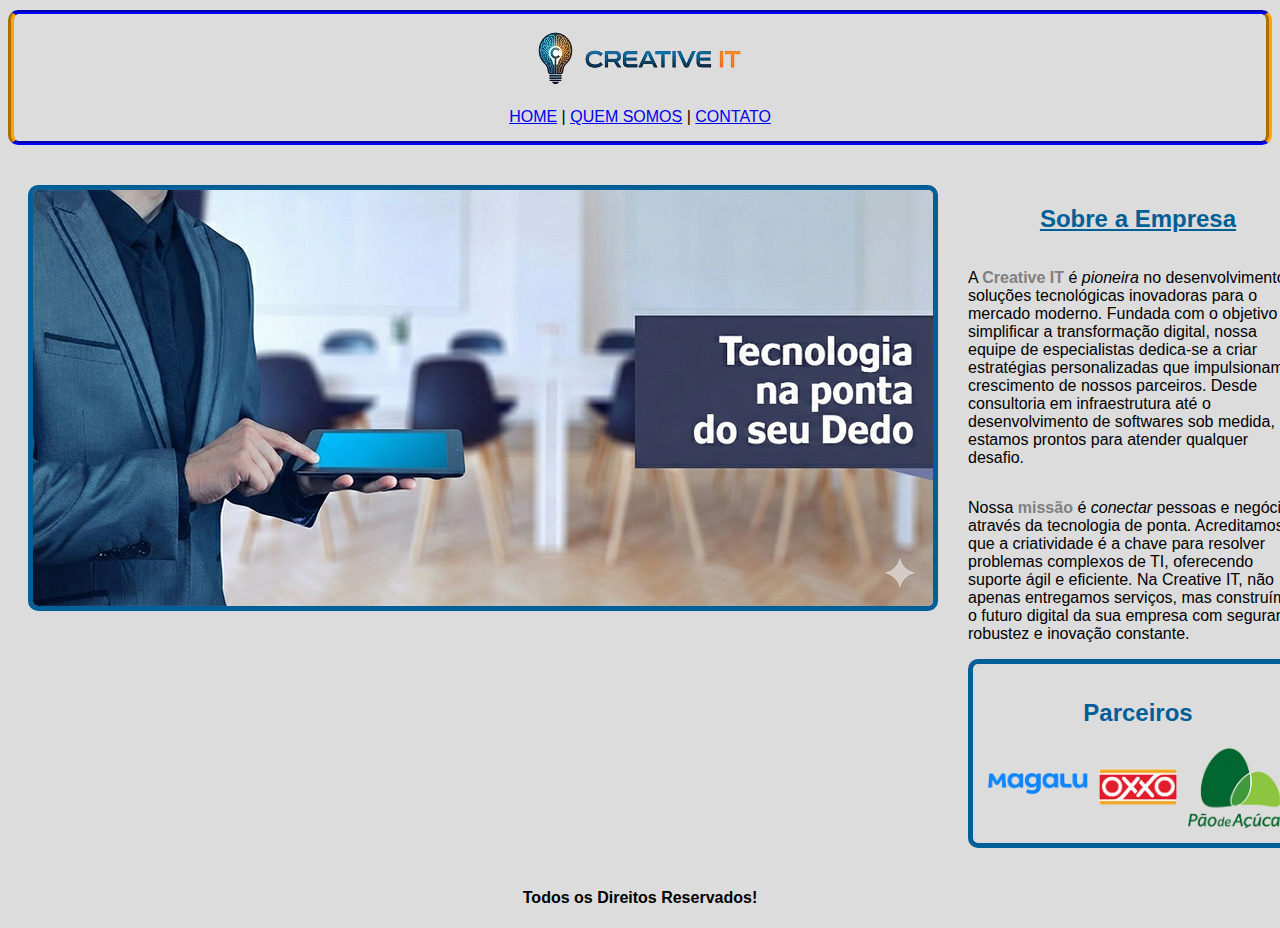
<file: index.html>
<!DOCTYPE html>
<html lang="pt-BR">
<head>
    <title>Creative IT - Pagina Principal</title>
    <meta charset="utf-8">
    
    <link rel="stylesheet" type="text/css"
    href="estilo.css">

</head>

<body>
    <header>
        <div><img src="imagens/logo-creative.png" alt="Logo Creative IT"></div>
        <br>
        <nav>
            <a href="index.html">HOME</a> |
            <a href="quem-somos.html">QUEM SOMOS</a> |
            <a href="contato.html">CONTATO</a>
        </nav>
    </header>

    <main class="conteudo-principal">
        <section class="coluna-imagem">
            <img class="capa-imagem" src="imagens/capa-creative.png" alt="Capa Creative IT">
        </section>

        <section class="coluna-textos">
            <h2 class="sublinhado">Sobre a Empresa</h2>
            <p>
                A <strong>Creative IT</strong> é <em>pioneira</em> no desenvolvimento de soluções tecnológicas inovadoras para o mercado moderno. Fundada com o objetivo de simplificar a transformação digital, nossa equipe de especialistas dedica-se a criar estratégias personalizadas que impulsionam o crescimento de nossos parceiros. Desde consultoria em infraestrutura até o desenvolvimento de softwares sob medida, estamos prontos para atender qualquer desafio.
            </p>

            <p>
                Nossa <strong>missão</strong> é <em>conectar</em> pessoas e negócios através da tecnologia de ponta. Acreditamos que a criatividade é a chave para resolver problemas complexos de TI, oferecendo suporte ágil e eficiente. Na Creative IT, não apenas entregamos serviços, mas construímos o futuro digital da sua empresa com segurança, robustez e inovação constante.
            </p>  
            
            <div class="parceiros">
                <h2>Parceiros</h2>
                <div class="lista-parceiros">
                    <img src="imagens/parceiro1.png" alt="Magalu">
                    <img src="imagens/parceiro2.png" alt="Oxxo">
                    <img src="imagens/parceiro3.png" alt="Pão de Açúcar">
                </div>
            </div>
        </section>
    </main>

    <footer>
        <h4>Todos os Direitos Reservados!</h4>
    </footer>

</body>
</html>
</file>
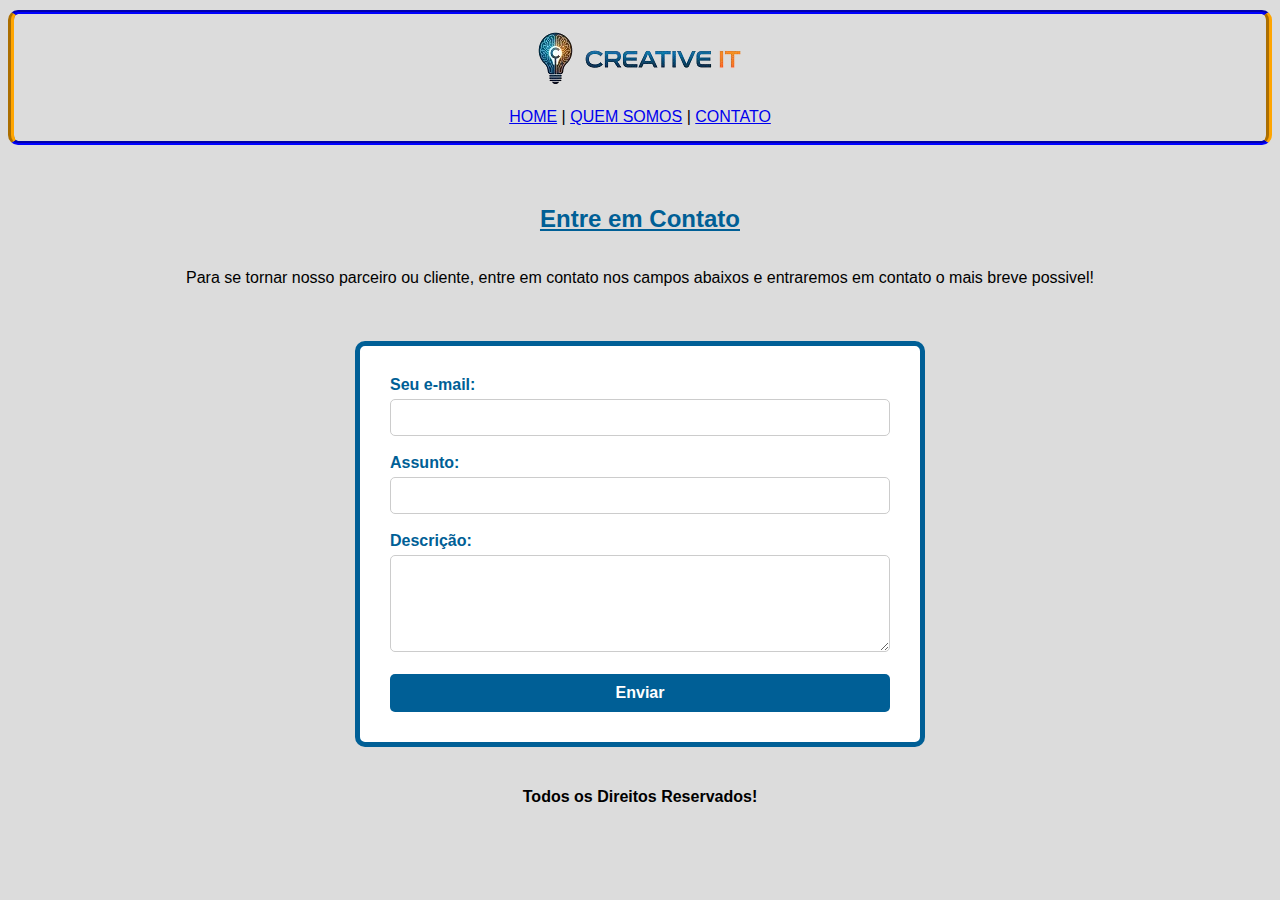
<file: contato.html>
<!DOCTYPE html>
<html lang="pt-BR">
<head>
    <title>Creative IT - Contato</title>
    <meta charset="utf-8">
    
    <link rel="stylesheet" type="text/css" href="estilo.css">
</head>

<body>
    <header>
        <div><img src="imagens/logo-creative.png" alt="Logo Creative IT"></div>
        <br>
        <nav>
            <a href="index.html">HOME</a> |
            <a href="quem-somos.html">QUEM SOMOS</a> |
            <a href="contato.html">CONTATO</a>
        </nav>
    </header>

    <main class="conteudo-principal">
        
        <section class="coluna-textos" style="width: 100%; align-items: center; text-align: center;">
            <h2 class="sublinhado">Entre em Contato</h2>
            <p>
                Para se tornar nosso parceiro ou cliente, entre em contato nos campos abaixos e entraremos em contato o mais breve possivel!
            </p>

            <br>

            <form class="formulario-contato">
                <label>Seu e-mail:</label> <br>
                <input type="text" name="email"><br><br>

                <label>Assunto:</label> <br>
                <input type="text" name="assunto"><br><br>

                <label>Descrição:</label> <br>
                <textarea name="descricao" rows="5" cols="40"></textarea><br><br>

                <input type="submit" value="Enviar" class="botao-enviar">
            </form>
        </section>

    </main>

    <footer>
        <h4>Todos os Direitos Reservados!</h4>
    </footer>

</body>
</html>
</file>
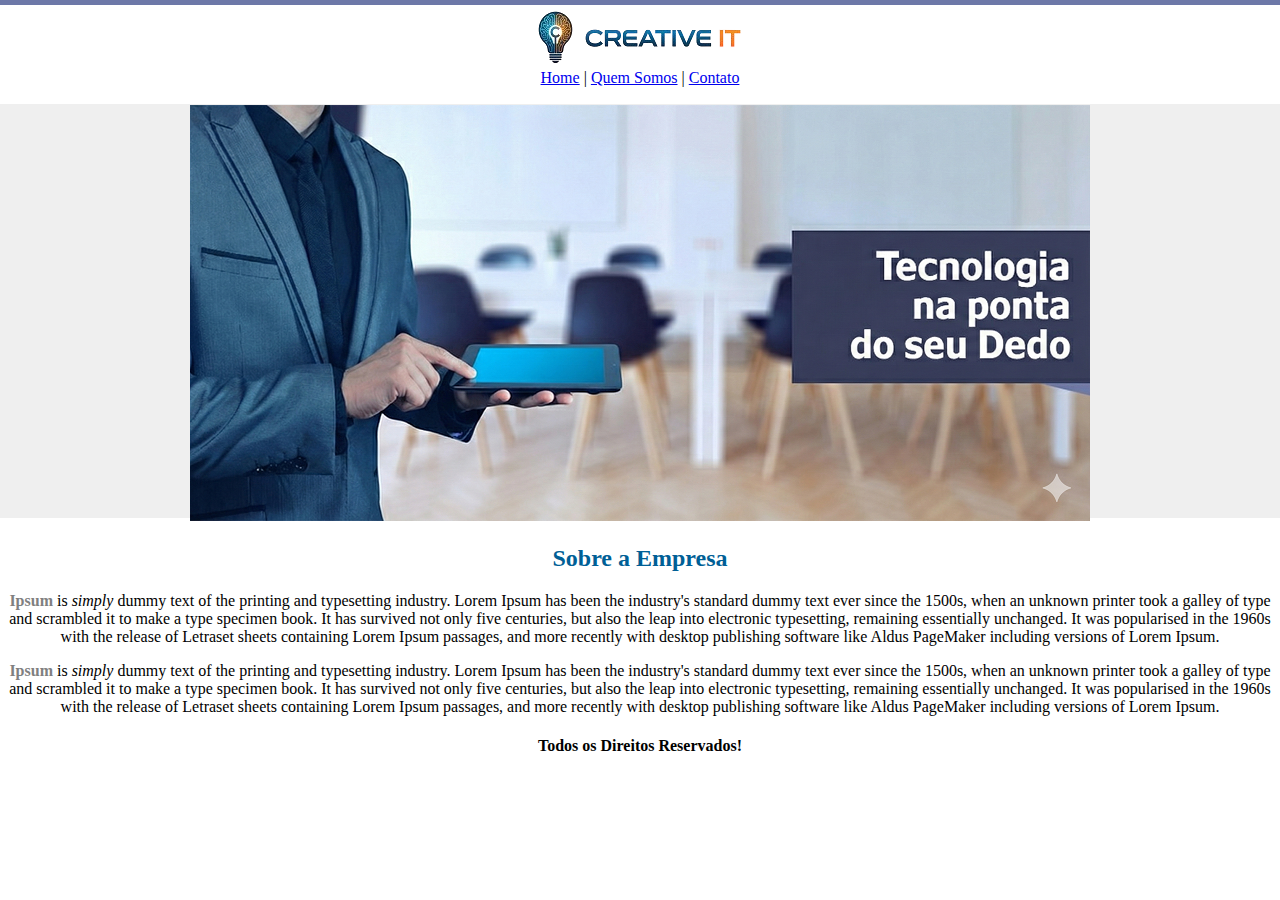
<file: index - Copia.html>
<!DOCTYPE html>
<html>
<head>
    <title>Creative IT - Pagina Principal</title>
    <meta charset="utf-8">
    
<style type="text/css">

    .titulos {
        color: rgb(0, 95, 150);
    }

    strong {
        color: grey;
    }

</style>

</head>

<body background="imagens/fundo.png">

    <div align="center">

        <div>
            <div align="center"><img src="imagens/logo-creative.png"></div>
            <div align="center">
                <a href="index.html">Home</a> |
                <a href="quem-somos.html">Quem Somos</a> |
                <a href="contato.html">Contato</a> 
            </div>
        </div>
        <br>

        <div>
            <img src="imagens/capa-creative.png">
        </div>

        <div>
            <h2 class="titulos">Sobre a Empresa</h2>
            <p>
                <strong>Ipsum</strong> is <em>simply</em> dummy text of the printing and typesetting industry. Lorem Ipsum has been the industry's standard dummy text ever since the 1500s, when an unknown printer took a galley of type and scrambled it to make a type specimen book. It has survived not only five centuries, but also the leap into electronic typesetting, remaining essentially unchanged. It was popularised in the 1960s with the release of Letraset sheets containing Lorem Ipsum passages, and more recently with desktop publishing software like Aldus PageMaker including versions of Lorem Ipsum.
            </p>

            <p>
                <strong>Ipsum</strong> is <em>simply</em> dummy text of the printing and typesetting industry. Lorem Ipsum has been the industry's standard dummy text ever since the 1500s, when an unknown printer took a galley of type and scrambled it to make a type specimen book. It has survived not only five centuries, but also the leap into electronic typesetting, remaining essentially unchanged. It was popularised in the 1960s with the release of Letraset sheets containing Lorem Ipsum passages, and more recently with desktop publishing software like Aldus PageMaker including versions of Lorem Ipsum.
            </p>  
        </div>

        <div align="center">
            <h4>Todos os Direitos Reservados!</h4>
        </div>

    </div>


</body>
</html>
</file>
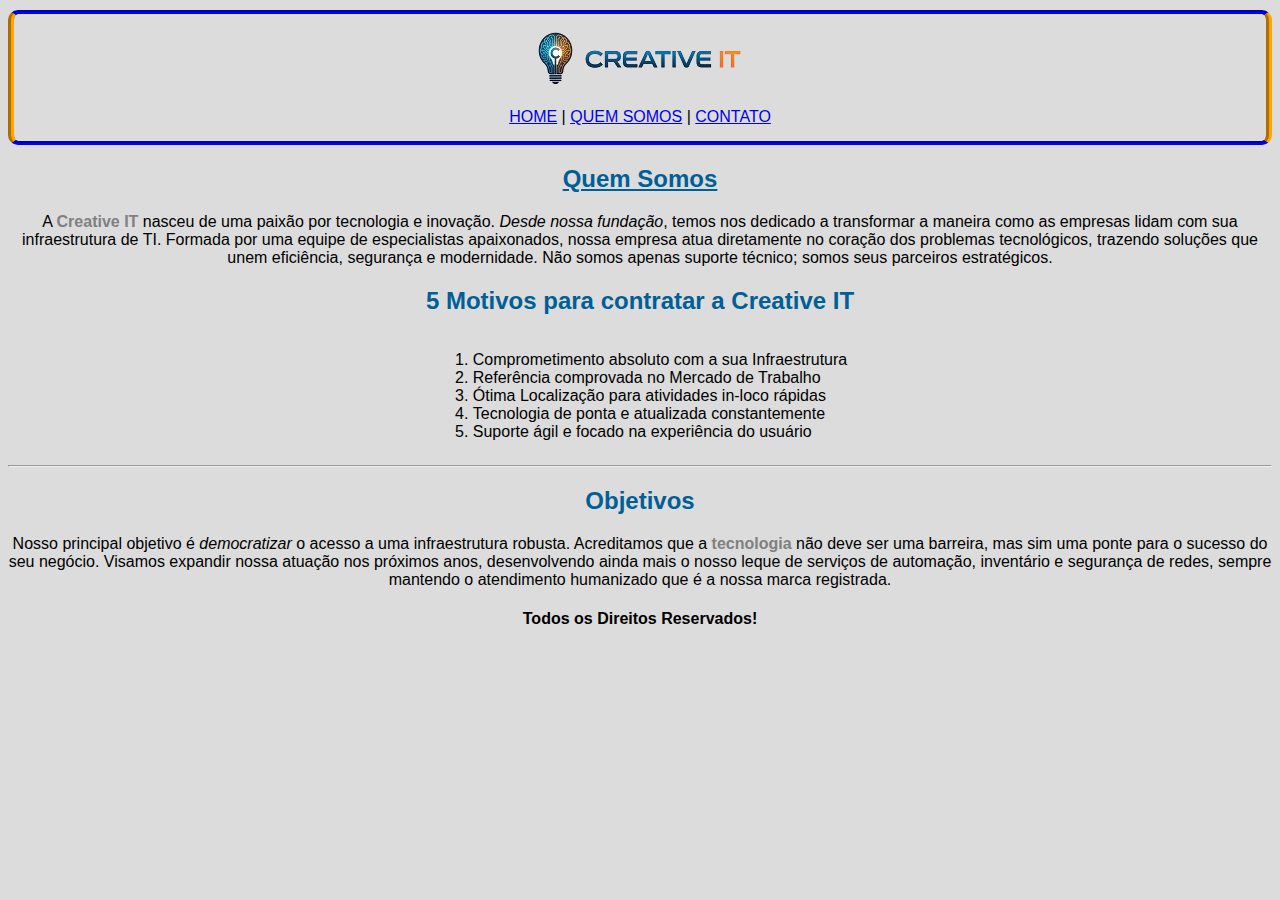
<file: quem-somos.html>
<!DOCTYPE html>
<html lang="pt-BR">
<head>
    <title>Creative IT - Quem Somos</title>
    <meta charset="utf-8">

    <link rel="stylesheet" type="text/css"
    href="estilo.css">

</head>

<body>

    <header>
        <div><img src="imagens/logo-creative.png" alt="Logo Creative IT"></div>
        <br>
        <nav>
            <a href="index.html">HOME</a> |
            <a href="quem-somos.html">QUEM SOMOS</a> |
            <a href="contato.html">CONTATO</a>
        </nav>
    </header>

    <main>
        <section>
            <h2 class="sublinhado">Quem Somos</h2>
            <p>
                A <strong>Creative IT</strong> nasceu de uma paixão por tecnologia e inovação. <em>Desde nossa fundação</em>, temos nos dedicado a transformar a maneira como as empresas lidam com sua infraestrutura de TI. Formada por uma equipe de especialistas apaixonados, nossa empresa atua diretamente no coração dos problemas tecnológicos, trazendo soluções que unem eficiência, segurança e modernidade. Não somos apenas suporte técnico; somos seus parceiros estratégicos.
            </p>
        </section>

        <section>
            <h2>5 Motivos para contratar a Creative IT</h2>
            <ol>
                <li>Comprometimento absoluto com a sua Infraestrutura</li>
                <li>Referência comprovada no Mercado de Trabalho</li>
                <li>Ótima Localização para atividades in-loco rápidas</li>
                <li>Tecnologia de ponta e atualizada constantemente</li>
                <li>Suporte ágil e focado na experiência do usuário</li>
            </ol>
        </section>
        
        <hr>

        <section>
            <h2>Objetivos</h2>
            <p>
                Nosso principal objetivo é <em>democratizar</em> o acesso a uma infraestrutura robusta. Acreditamos que a <strong>tecnologia</strong> não deve ser uma barreira, mas sim uma ponte para o sucesso do seu negócio. Visamos expandir nossa atuação nos próximos anos, desenvolvendo ainda mais o nosso leque de serviços de automação, inventário e segurança de redes, sempre mantendo o atendimento humanizado que é a nossa marca registrada.
            </p>  
        </section>
    </main>

    <footer>
        <h4>Todos os Direitos Reservados!</h4>
    </footer>

</body>
</html>
</file>
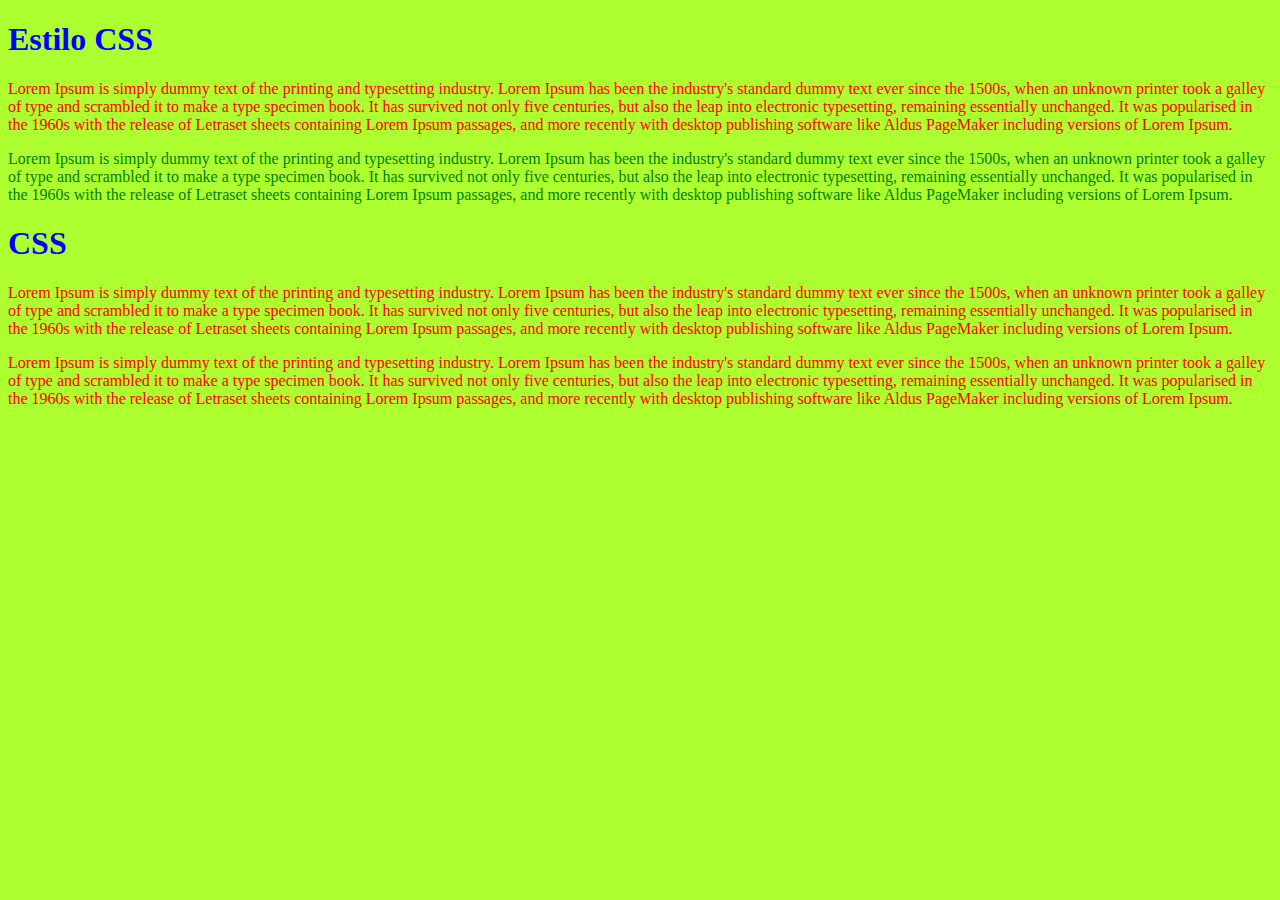
<file: CSS/classes-ids.html>
<!DOCTYPE html>
<html>
    <head>
        <title>Classes e Ids</title>
        <meta charset="utf-8">

        <style type="text/css">

            p {
                color: red;
            }

            h1 {
                color: blue;
            }

            .verde {
                color: green;
            }

            #principal {
                background: greenyellow;
            }

        </style>

    </head>
    <body id="principal">

        <h1>Estilo CSS</h1>
        <p>
            Lorem Ipsum is simply dummy text of the printing and typesetting industry. Lorem Ipsum has been the industry's standard dummy text ever since the 1500s, when an unknown printer took a galley of type and scrambled it to make a type specimen book. It has survived not only five centuries, but also the leap into electronic typesetting, remaining essentially unchanged. It was popularised in the 1960s with the release of Letraset sheets containing Lorem Ipsum passages, and more recently with desktop publishing software like Aldus PageMaker including versions of Lorem Ipsum.
        </p>

        <p class="verde">
            Lorem Ipsum is simply dummy text of the printing and typesetting industry. Lorem Ipsum has been the industry's standard dummy text ever since the 1500s, when an unknown printer took a galley of type and scrambled it to make a type specimen book. It has survived not only five centuries, but also the leap into electronic typesetting, remaining essentially unchanged. It was popularised in the 1960s with the release of Letraset sheets containing Lorem Ipsum passages, and more recently with desktop publishing software like Aldus PageMaker including versions of Lorem Ipsum.
        </p>

        <h1>CSS</h1>
        <p>
            Lorem Ipsum is simply dummy text of the printing and typesetting industry. Lorem Ipsum has been the industry's standard dummy text ever since the 1500s, when an unknown printer took a galley of type and scrambled it to make a type specimen book. It has survived not only five centuries, but also the leap into electronic typesetting, remaining essentially unchanged. It was popularised in the 1960s with the release of Letraset sheets containing Lorem Ipsum passages, and more recently with desktop publishing software like Aldus PageMaker including versions of Lorem Ipsum.
        </p>

        <p>
            Lorem Ipsum is simply dummy text of the printing and typesetting industry. Lorem Ipsum has been the industry's standard dummy text ever since the 1500s, when an unknown printer took a galley of type and scrambled it to make a type specimen book. It has survived not only five centuries, but also the leap into electronic typesetting, remaining essentially unchanged. It was popularised in the 1960s with the release of Letraset sheets containing Lorem Ipsum passages, and more recently with desktop publishing software like Aldus PageMaker including versions of Lorem Ipsum.
        </p>

    </body>
</html>
</file>
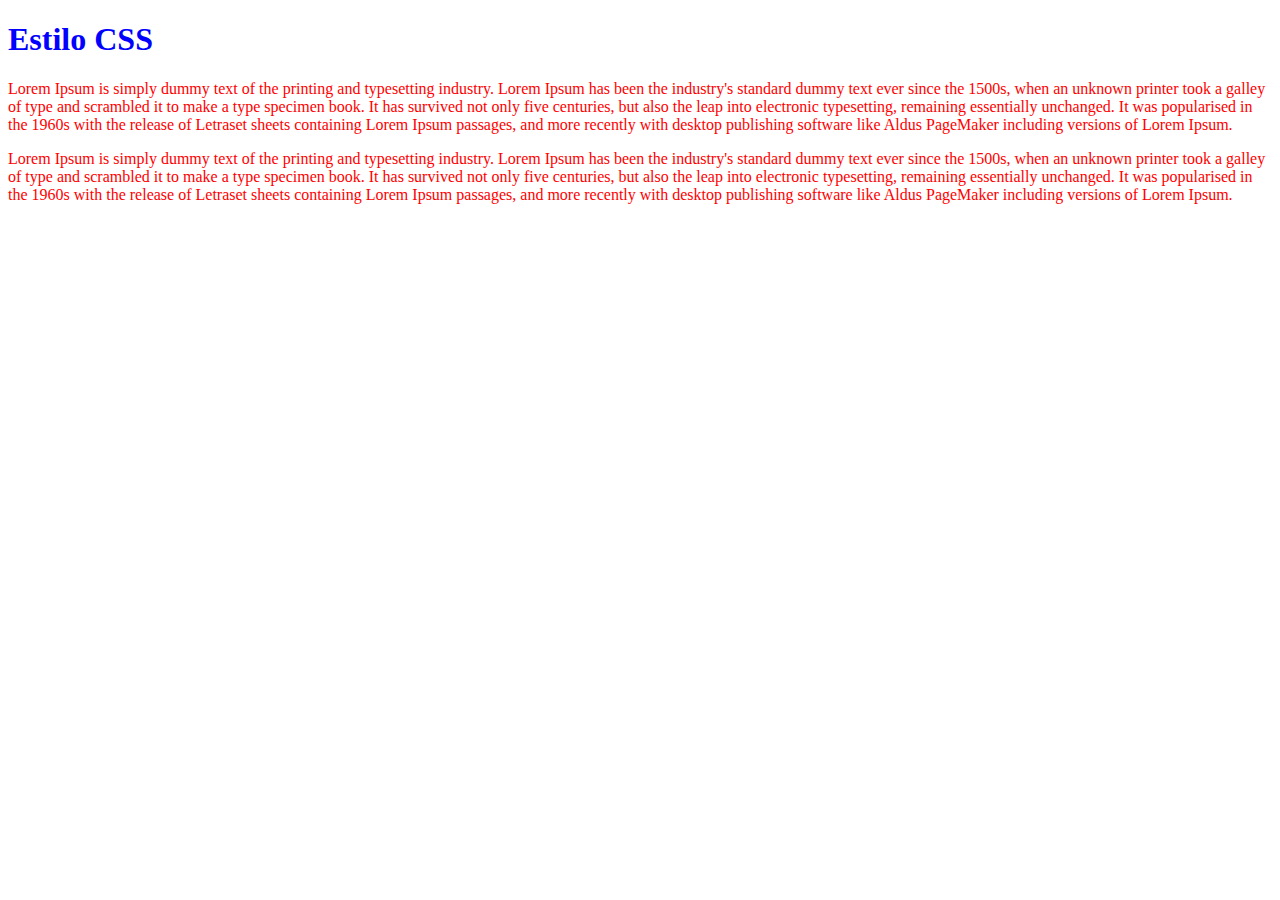
<file: CSS/inline.style.html>
<!DOCTYPE html>
<html>
    <head>
        <title>Inline Style</title>
        <meta charset="utf-8">

        <style type="text/css">

            p {
                color: red;
            }

            h1 {
                color: blue;
            }

        </style>

    </head>
    <body>

        <h1>Estilo CSS</h1>
        <p>
            Lorem Ipsum is simply dummy text of the printing and typesetting industry. Lorem Ipsum has been the industry's standard dummy text ever since the 1500s, when an unknown printer took a galley of type and scrambled it to make a type specimen book. It has survived not only five centuries, but also the leap into electronic typesetting, remaining essentially unchanged. It was popularised in the 1960s with the release of Letraset sheets containing Lorem Ipsum passages, and more recently with desktop publishing software like Aldus PageMaker including versions of Lorem Ipsum.
        </p>

        <p>
            Lorem Ipsum is simply dummy text of the printing and typesetting industry. Lorem Ipsum has been the industry's standard dummy text ever since the 1500s, when an unknown printer took a galley of type and scrambled it to make a type specimen book. It has survived not only five centuries, but also the leap into electronic typesetting, remaining essentially unchanged. It was popularised in the 1960s with the release of Letraset sheets containing Lorem Ipsum passages, and more recently with desktop publishing software like Aldus PageMaker including versions of Lorem Ipsum.
        </p>

    </body>
</html>
</file>
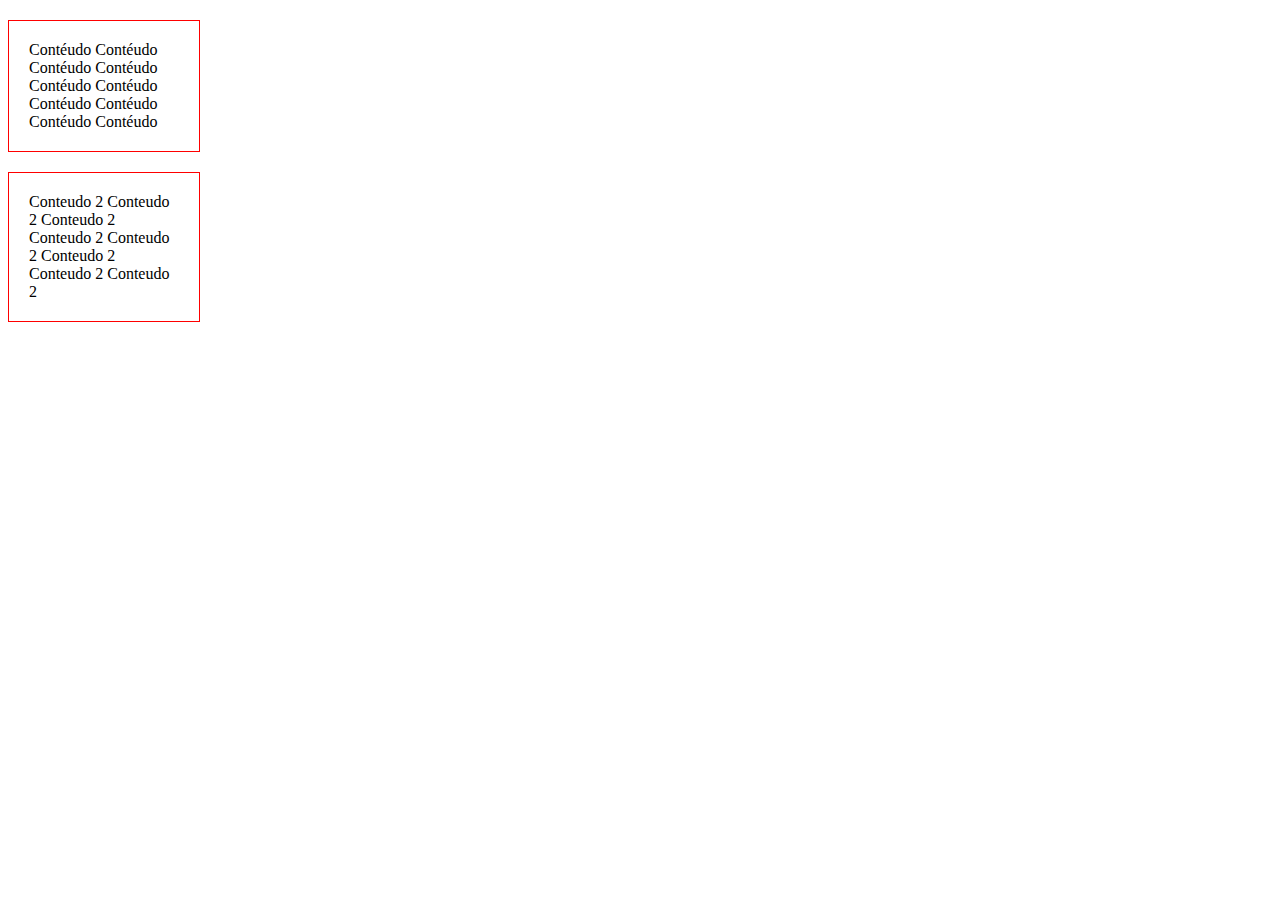
<file: CSS/modelo-caixa.html>
<!DOCTYPE html>
<html lang="pt-BR">
<head>
    <title>Pagina Principal</title>
    <meta charset="utf-8">
    
    <link rel="stylesheet" type="text/css"
    href="estilo.css">

</head>

<body>
    <header>
        <div class="conteudo">
            Contéudo Contéudo Contéudo Contéudo Contéudo Contéudo Contéudo Contéudo Contéudo Contéudo
        </div>
        <nav class="conteudo">
            Conteudo 2 Conteudo 2 Conteudo 2 Conteudo 2 Conteudo 2 Conteudo 2 Conteudo 2 Conteudo 2
        </nav>
    </header>

    <main>
        <section>
    
        </section>

        <section>
            
        </section>
    </main>

    <footer>
      
    </footer>

</body>
</html>
</file>
<file: estilo.css>
body {
        background: #DCDCDC no-repeat fixed center;
        text-align: center;
        font-family: Arial, sans-serif;
    }

    header {
        border-color: blue orange;
        border-width: 4px 6px;
        border-style: groove;
        border-radius: 10px;
        padding: 15px;
        margin-top: 10px;
        margin-bottom: 20px;
    }

    .capa-imagem {
        border: 5px solid rgb(0, 95, 150);
        border-radius: 10px; 
        margin-bottom: 20px;
        float: left;
    }

    .conteudo-principal {
        display: flex; /* Coloca a imagem e a coluna de textos lado a lado */
        gap: 30px; /* Cria um espaço entre a imagem e os textos */
        align-items: stretch; /* Alinha tudo pelo topo */
        padding: 20px;
        text-align: left; /* Fica melhor para ler o texto do que centralizado */
    }

    .coluna-textos {
        display: flex;
        flex-direction: column; /* Garante que o Sobre a Empresa fique em cima dos Parceiros */
    }

    .capa-imagem {
        border: 5px solid rgb(0, 95, 150);
        border-radius: 10px; 
        /* O float: left foi removido daqui! */
        max-width: 100%; /* Evita que a imagem quebre o layout */
    }

    .coluna-imagem {
        flex-shrink: 0; 
        /* Opcional: se quiser garantir um tamanho exato, pode adicionar um width aqui, ex: width: 450px; */
    }

    .parceiros {
        border: 5px solid rgb(0, 95, 150);
        border-radius: 10px; 
        padding: 15px;
        text-align: center;
        margin-top: auto;
    }

    .lista-parceiros {
        display: flex; /* Coloca os logos lado a lado */
        justify-content: space-around; /* Espalha os logos com espaços iguais entre eles */
        align-items: center; /* Centraliza os logos verticalmente */
        margin-top: 15px;
    }

    .lista-parceiros img {
        max-width: 100px; /* Ajuste esse valor conforme o tamanho real das suas imagens */
    }

    h2 {
        color: rgb(0, 95, 150);
    }

    .sublinhado {
        text-decoration: underline;
        text-align: center;
    }

    strong {
        color: grey;
    }

    ol {
        display: inline-block;
        text-align: left;
    }

    .formulario-contato {
        background-color: white;
        border: 5px solid rgb(0, 95, 150);
        border-radius: 10px;
        padding: 30px;
        margin-top: 20px;
        width: 100%;
        max-width: 500px; /* Evita que o formulário fique gigante em telas grandes */
        text-align: left;
    }

    .formulario-contato label {
        color: rgb(0, 95, 150);
        font-weight: bold;
    }

    .formulario-contato input[type="text"],
    .formulario-contato textarea {
        width: 100%;
        padding: 10px;
        margin-top: 5px;
        border: 1px solid #ccc;
        border-radius: 5px;
        box-sizing: border-box; /* Garante que o padding não quebre a largura */
        font-family: Arial, sans-serif;
    }

    .botao-enviar {
        background-color: rgb(0, 95, 150);
        color: white;
        border: none;
        padding: 10px 20px;
        border-radius: 5px;
        cursor: pointer;
        font-size: 16px;
        font-weight: bold;
        width: 100%;
    }

    .botao-enviar:hover {
        background-color: orange;
    }
</file>
<file: CSS/estilo.css>
.conteudo {
    border: 1px solid red;
    padding: 20px;
    width: 150px;

    margin-top: 20px;
}
</file>
